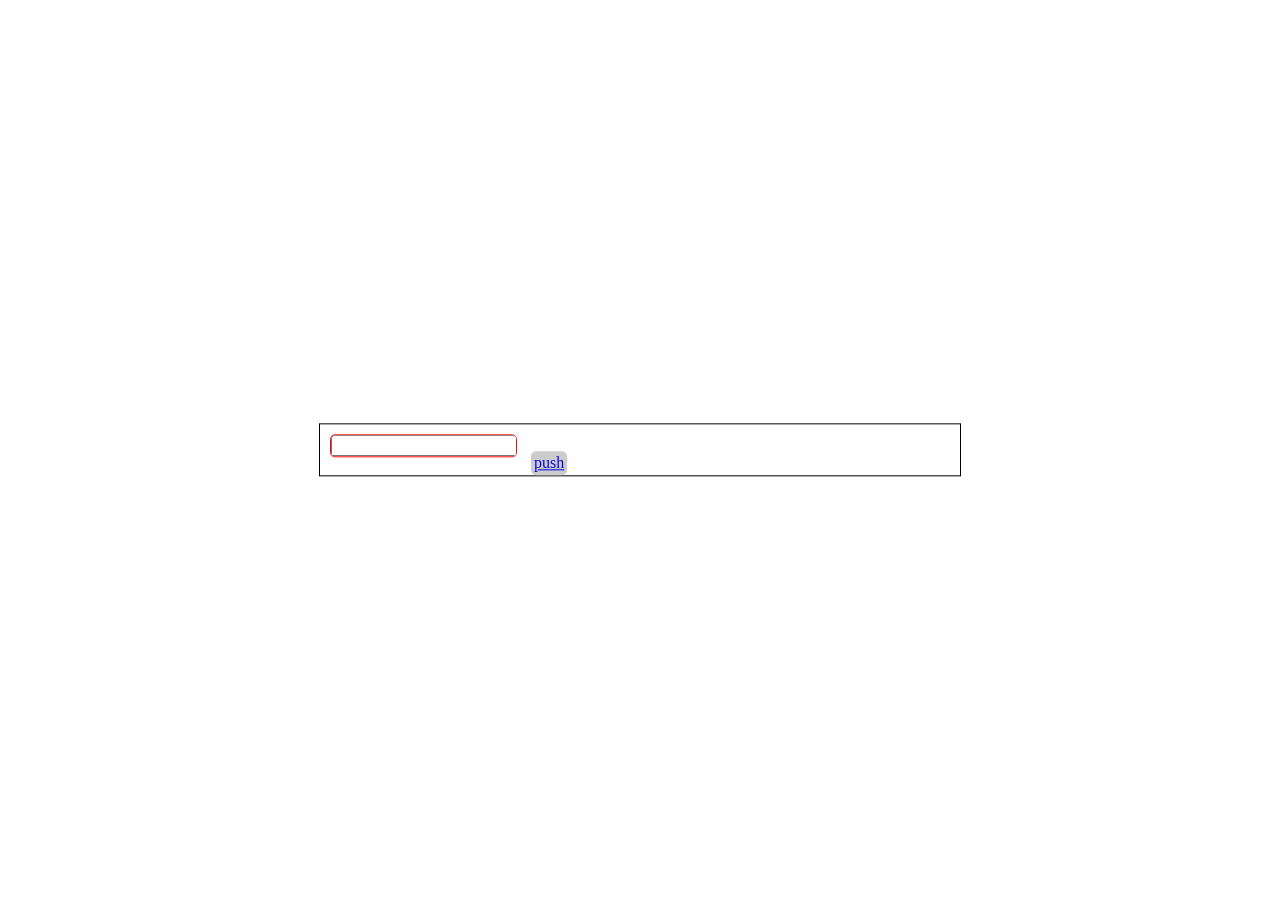
<file: classworks/cw_04/index.html>
<!DOCTYPE html>
<html lang="en">
<head>
    <meta charset="UTF-8">
    <title></title>
    <style>
        #id{
            border:1px solid black;
            position: absolute;
            width: 50%;
            top: 50%;
            left:50%;
            transform: translate3d(-50%,-50%,0);
        }
        .className{
            border: 1px solid red;
            border-radius: 5px;
            margin: 10px;
            overflow: hidden;
            display: inline-block;
        }
        input{
            width: 100%;
        }
        .button{
            display: inline-block;
            vertical-align: middle;
            padding: 3px;
            background: #cccccc;
            border-radius: 5px;
        }
        .button:hover{
            background: #eeeeee;
        }
    </style>
    <script src="script.js"></script>
</head>
    <body>
    <div id="id">
        <div class="className">
            <input type="text" name="name"/>
        </div>
        <a href="#" class="button">push</a>
    </div>
    <div id="result">
        <!--class= success || fail-->
    </div>
    </body>
</html>
</file>
